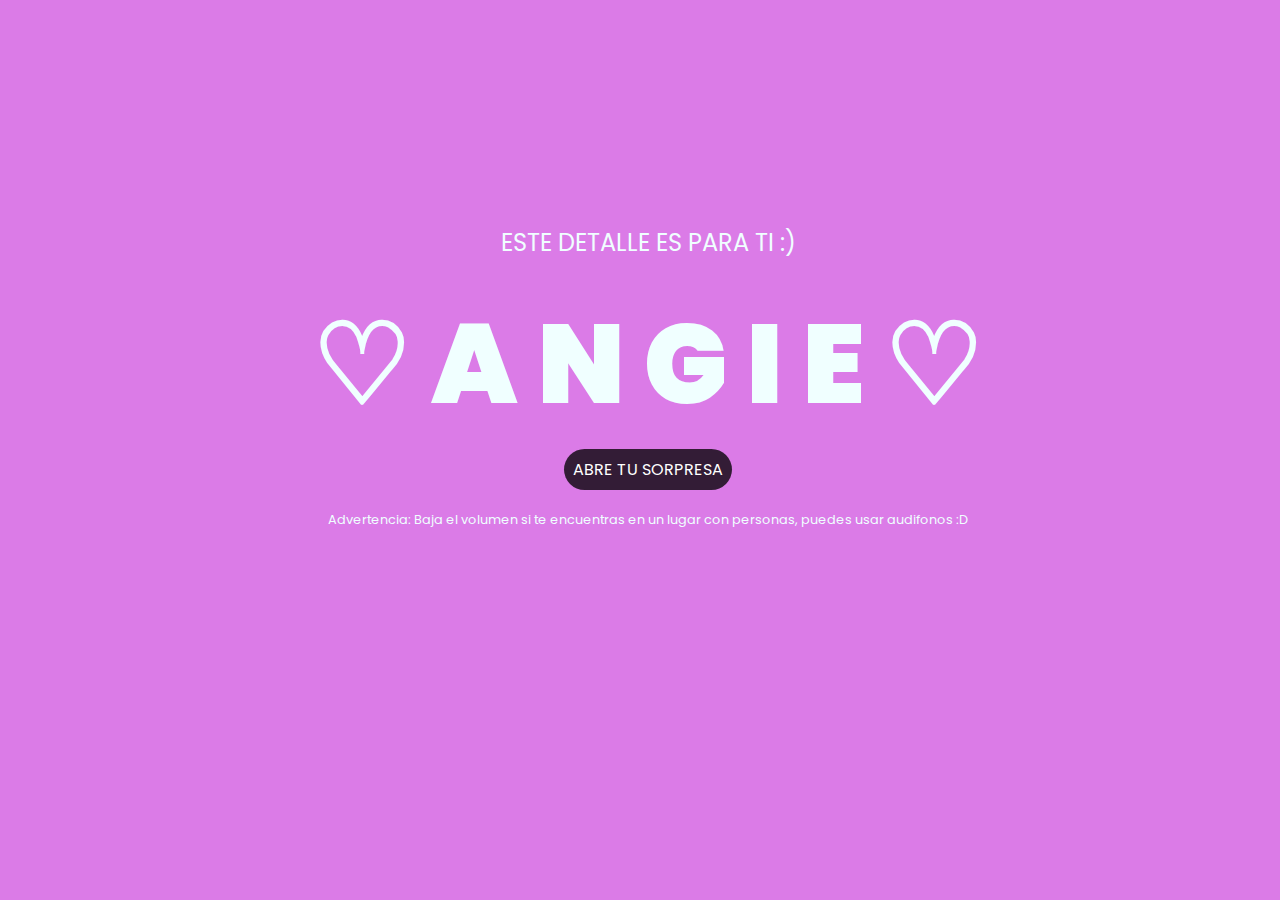
<file: index.html>
<!DOCTYPE html>
<html lang="es">

<head>
    <meta charset="UTF-8">
    <meta http-equiv="X-UA-Compatible" content="IE=edge">
    <meta name="viewport" content="width=device-width, initial-scale=1.0">
    <link rel="stylesheet" href="css/style.css">
    <link rel="icon" href="img/flowers.png" type="image/x-icon">
    <title>Flowers</title>
</head>

<body>
    <div class="description">
        <span>ESTE DETALLE ES PARA TI :)</span>
    </div>
    <div class="greetings">
        <span>♡</span>
        <span>A</span>
        <span>N</span>
        <span>G</span>
        <span>I</span>
        <span>E</span>
        <span>♡</span>
    </div>
    <div class="button">
        <button class="botones">
            <a href="flower.html" style="color: #fff;">ABRE TU SORPRESA</a>
        </button>
    </div>
    <div class="description1">
        <span>Advertencia: Baja el volumen si te encuentras en un lugar con personas, puedes usar audifonos :D</span>
    </div>

</body>

</html>
</file>
<file: css/style.css>
@import url('https://fonts.googleapis.com/css2?family=Poppins:ital,wght@0,500;1,900&display=swap');
*{
    font-family: 'Poppins',cursive;
}
body{
    color: azure;
    width: 100%;
    height: 82vh;
    display: flex;
    flex-direction: column;
    align-items: center;
    justify-content: center;
    background-color: rgb(219, 123, 231);
    /* padding-top: -30; */
}

.botones{
    padding: 9px;
    border-radius: 80px;
    background-color: transparent;
    border: none;
}

.botones a{
    background-color: #000000c4;
    padding: 9px;
    border-radius: 80px;
    -webkit-border-radius: 80px;
    -moz-border-radius: 80px;
    -ms-border-radius: 80px;
    -o-border-radius: 80px;

}

.botones a:focus{
    background-color: rgb(115, 66, 207);
}

.greetings{
    font-size: 7rem;
    font-weight: 900;
}
.greetings > span{
    animation: glow 2.5s ease-in-out infinite;
}
@keyframes glow{
    0%, 100%{
        color: #fff;
        text-shadow: 0 0 12px #9600db, 0 0 50px #8400c2, 0 0 100px #39c6d6;
    }
    10%, 90%{
        color: #6700ac;
        text-shadow: none;
    }
}
.greetings > span:nth-child(2){
    animation-delay: .2s ;
}
.greetings > span:nth-child(3){
    animation-delay: .4s ;
}
.greetings > span:nth-child(4){
    animation-delay: .6s;
}
.greetings > span:nth-child(5){
    animation-delay: .8s;
}
.greetings > span:nth-child(6){
    animation-delay: 1s;
}
.greetings > span:nth-child(7){
    animation-delay: 1.2s;
}
.greetings > span:nth-child(8){
    animation-delay: 1.4s;
}

.description{
    font-size: 1.5rem;
    margin-bottom: 20px;
}
.description1{
    font-size: 0.8rem;
    margin-top: 20px;
    text-align: center;
}

.button a{
    text-decoration: none;
    font-size: 1rem;
    color: #111;
}

@media screen and (max-width:574px){
    .greetings{
        display: block;
        font-size: 4rem;
        font-weight: 800;
        text-align: center;
    }
    .description{
        font-size: 2rem;
    }
    
    .button a{
        font-size: 1rem;
    }
}
</file>
